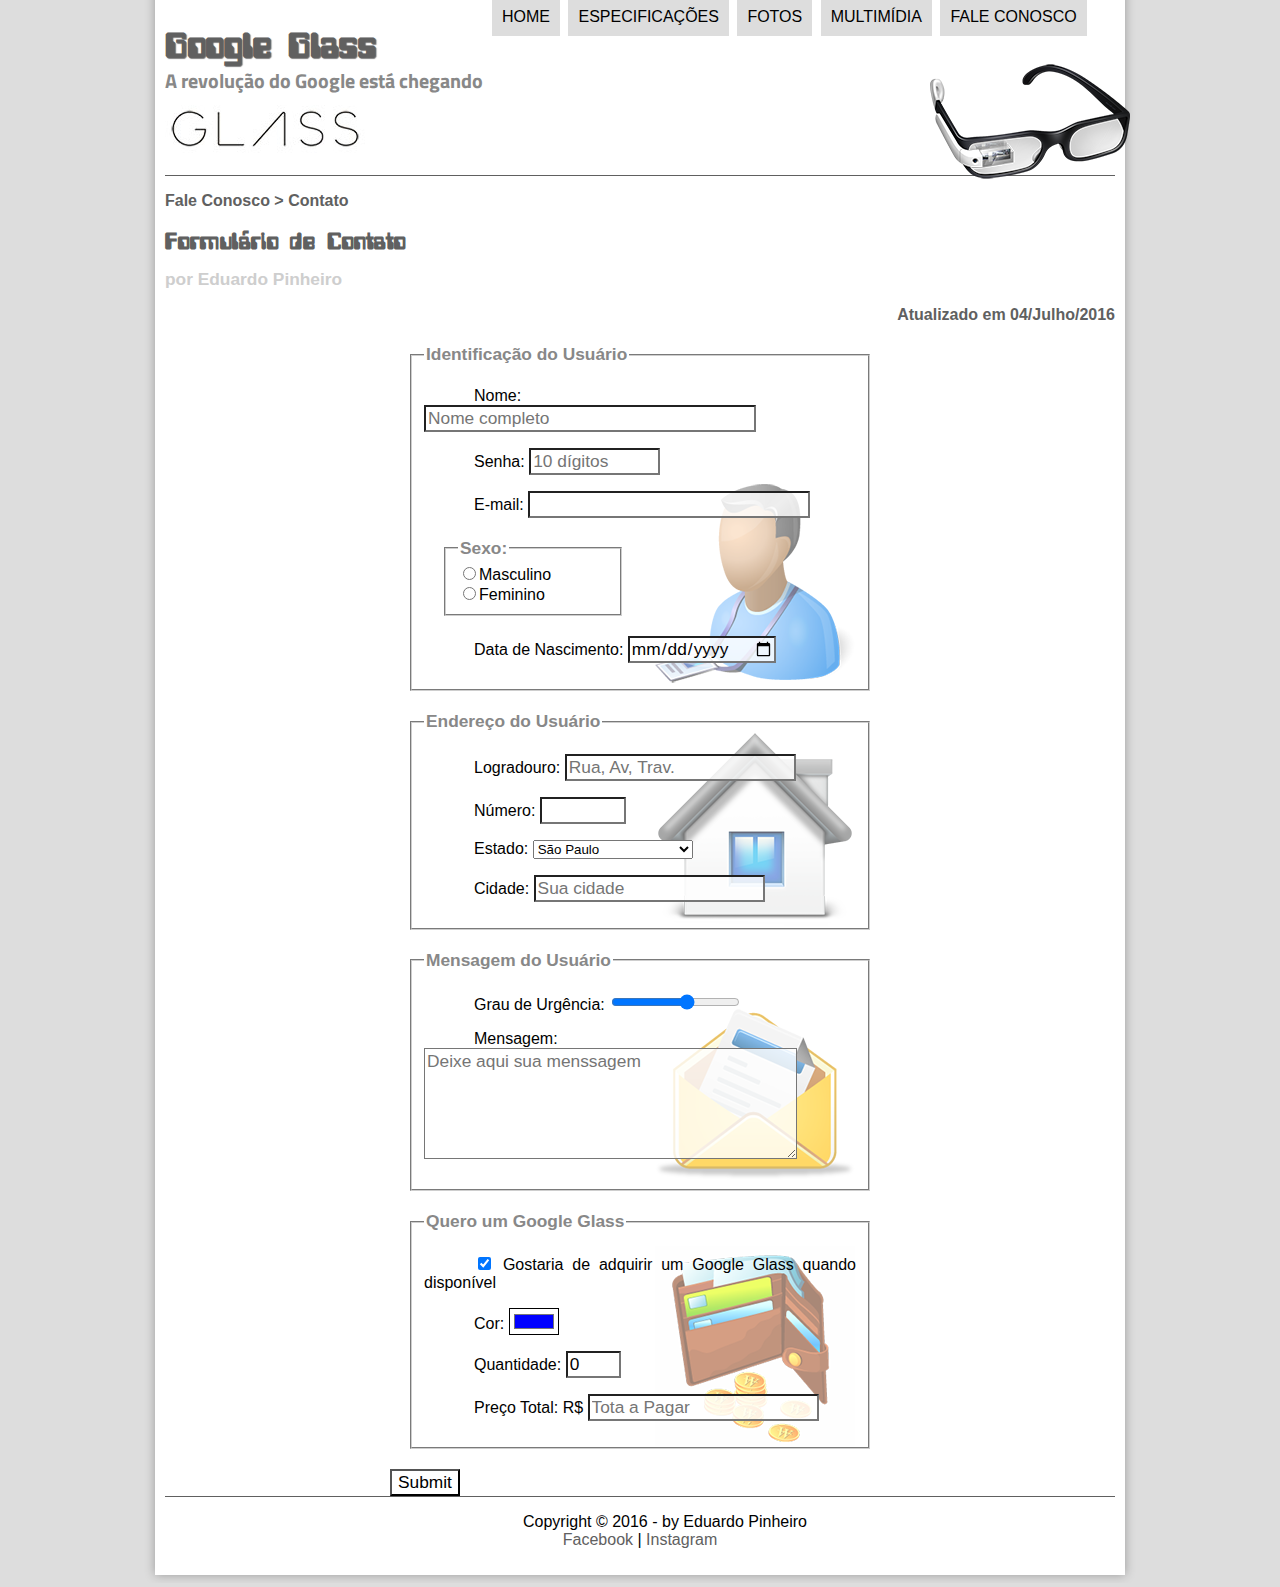
<file: fale-conosco.html>
<!DOCTYPE HTML>
<html lan="ptb">
    <head>
        <meta charset="utf-8">
        <title>Tudo sobre Google Glass</title>
        <link rel="stylesheet" type="text/css" href="_css/estilo.css"/>
        <link rel="stylesheet" type="text/css" href="_css/form.css"/>
        <script  language="javascript" src="_javascript/funcoes.js"> </script>
        <script>
            function calc_total(){
                var qtd = parseInt(document.getElementById('cQtd').value);
                tot = qtd * 1500;
                document.getElementById('cTot').value = tot;
            }
        </script>
    </head>
    
    <body>
        <div id="interface">
            <header id="cabecalho"> <!-- INICIO CABEÇALHO -->
                <hgsroup>
                   <h1>Google Glass</h1>
                    <h2>A revolução do Google está chegando</h2>
                </hgroup>

                <img id="icone" src="_imagens/glass-oculos-preto-peq.png"/>
    
                <nav id="menu">
                <h1>Principal</h1>
                    <ul type="disc">
                        <li onmousemove="mudaFoto('_imagens/home.png')" onmouseout="mudaFoto('_imagens/contato.png')"><a href="index.html">Home</a></li> 
                        <li onmousemove="mudaFoto('_imagens/especificacoes.png')" onmouseout="mudaFoto('_imagens/contato.png')"><a href="specs.html" target="_self">Especificações</a></li> 
                        <li onmousemove="mudaFoto('_imagens/fotos.png')" onmouseout="mudaFoto('_imagens/contato.png')"><a href="fotos.html">Fotos</a></li> 
                        <li onmousemove="mudaFoto('_imagens/multimidia.png')" onmouseout="mudaFoto('_imagens/contato.png')"><a href="multimidia.html">Multimídia</a></li>
                        <li onmousemove="mudaFoto('_imagens/contato.png')" onmouseout="mudaFoto('_imagens/contato.png')"><a href="fale-conosco.html">Fale conosco</a></li>
                    </ul>
                </nav>
            </header> <!-- FIM CABEÇALHO -->
            <article>
                <header id="cabecalho_artigo">
                    <hgroup>
                        <h3>Fale Conosco > Contato</h3>
                        <h1>Formulário de Contato</h1>
                        <h2>por Eduardo Pinheiro</h2>
                        <h3 class="direita">Atualizado em 04/Julho/2016</h3>
                    </hgroup>            
                </header>
            </article>
            
            <form method="post" action="01-cadastrado.php" id="fContato"  oninput="calc_total();">
                <fieldset id="usuario">
                <legend>Identificação do Usuário</legend>
                        <p><label for="cName">Nome:</label> <input type="text" name="tName" id="cName" size="30" maxlength="35" placeholder="Nome completo"></p>
                        <p><label for="cSenha">Senha:</label> <input type="password" name="tSenha" id="cSenha" size="10" maxlength="10" placeholder="10 dígitos"></p>
                        <p><label for="cEmail">E-mail:</label> <input type="email" name="tEmail" id="cEmail" size="25" maxlength="30"></p>
                        <fieldset id="sexo">
                            <legend>Sexo:</legend>
                            <input type="radio" name="tSexo" id="cMas"><label for="cMas" checked>Masculino</label> <!-- O for é para indicar para que campo vai ser marcado--></br>
                            <input type="radio" name="tSexo" id="cFem"><label for="cFem">Feminino</label>
                        </fieldset>
                        <p>Data de Nascimento: <input type="date" name="tNasc" id="cNasc"></p>
                </fieldset>

                <fieldset id="endereco">
                    <legend>Endereço do Usuário</legend>
                        <p><label for="cEnd">Logradouro:</label> <input type="text" name="tEnd" id="cEnd" size="20" maxlength="80" placeholder="Rua, Av, Trav."></p>
                        <p><label for="cNum">Número:</label> <input type="number" name="tNum" id="cNum" min="1" max="9999"></p>

                        <p><label for="cEst">Estado:</label> 
                        <select name="tEst" id=cEst>
                            <optgroup label="Região Norte">
                                    <option value="AC">Acre</option>
                                    <option value="AP">Amápa</option>
                                    <option value="AM">Amazonas</option>
                                    <option value="PA">Pará</option>
                                    <option value="RO">Rondônia</option>
                                    <option value="RR">Roraima</option>
                                    <option value="TO">Tocantins</option>
                            </optgroup>
                            <optgroup label="Região Nordeste">
                                <option value="CE">Ceará</option>
                                <option value="MA">Maranhão</option>
                                <option value="PI">Piauí</option>
                                <option value="RN">Rio Grande do Norte</option>
                                <option value="PB">Paráiba</option>
                                <option value="PE">Pernambuco</option>
                                <option value="AL">Alagoas</option>
                                <option value="SE">Sergipe</option>
                                <option value="BA">Bahia</option>
                            </optgroup>
                            <optgroup label="Região Centro-oeste">
                                <option value="DF">Distrito Federal</option>
                                <option value="GO">Goiás</option>
                                <option value="MT">Mato Grosso</option>
                                <option value="MS">Mato Grosso do Sul</option>
                            </optgroup>
                            <optgroup label="Região Sudeste">
                                <option value="RJ">Rio de Janeiro</option>
                                <option value="SP" selected="selected">São Paulo</option>
                                <option value="MG">Minas Gerais</option>
                                <option value="ES">Espirito Santo</option>
                            </optgroup>
                            <optgroup label="Rêgiao Sul">
                                <option value="PR">Paraná</option>
                                <option value="SC">Santa Catarina</option>
                                <option value="RS">Rio Grande do Sul</option>
                            </optgroup>
                        </select></p>
                
                        <p><label for="cCid">Cidade:</label>
                            <input type="text" name="tCid" id="cCid" maxlength="40" siza="20" placeholder="Sua cidade" list="cidades" />
                        </p>

                        <datalist id=cidades>
                            <option value="São Paulo-SP"></option>
                            <option value="Rio de Janeiro-RJ"></option> 
                            <option value="Nova Iguaçu-RJ"></option>                           
                            <option value="Niterói-RJ"></option>
                            <option value="Belford Roxo-RJ"></option>
                            <option value="Santa Catarina-SC"></option>
                            <option value="Palmas-TO"></option>
                            <option value="Franca-SP"></option>
                            <option value="Belo Horizonte-MG"></option>
                            <option value="Florianopolis-RS"></option>
                        </datalist>

                </fieldset>

                <fieldset id="mensagem">
                    <legend>Mensagem do Usuário</legend>
                        <p><label for="cUrg">Grau de Urgência:</label> 
                        <input type="range" name="tUrg" id="cUrg" min="0" max="10" step="2"></p>

                        <p><label for="cMsg">Mensagem:</label> 
                        <textarea name="tMsg" id="cMsg" cols="35" rows="5" placeholder="Deixe aqui sua menssagem"></textarea></p>
                </fieldset>

                <fieldset id="pedido">
                   <legend>Quero um Google Glass</legend> 
                        <p><input type="checkbox" name="tPed" id="cPed" checked="checked">
                        <label for="cPed">Gostaria de adquirir um Google Glass quando disponível</label></p>
                        <p><label for="cCor">Cor:</label> <input type="color" name="tCor" id="cCor" value="#0000FF"/></p>
                        <p><label for="cQtd">Quantidade: <input type="number" name="tQtd" id="cQtd" min="0" max="5" value="0" ></label></p>
                        <p><label for="cTot">Preço Total: R$</label> <input type="text" name="tTot" id="cTot" placeholder="Tota a Pagar" readonly="redonly"></p>
                </fieldset>

               <input type="submit" src="_imagens/botao-enviar.png"/>
            </form>

            <footer id="rodape">
               <p>Copyright &copy; 2016 - by Eduardo Pinheiro<br>
               <a href="https://www.facebook.com/edu.pinheiro.1238" target="_blank">Facebook</a> | 
               <a href="https://www.instagram.com/edupinheiro20/" target="_blank">Instagram</a></p>
            </footer>
        </div>
    </body>
</html>
</file>
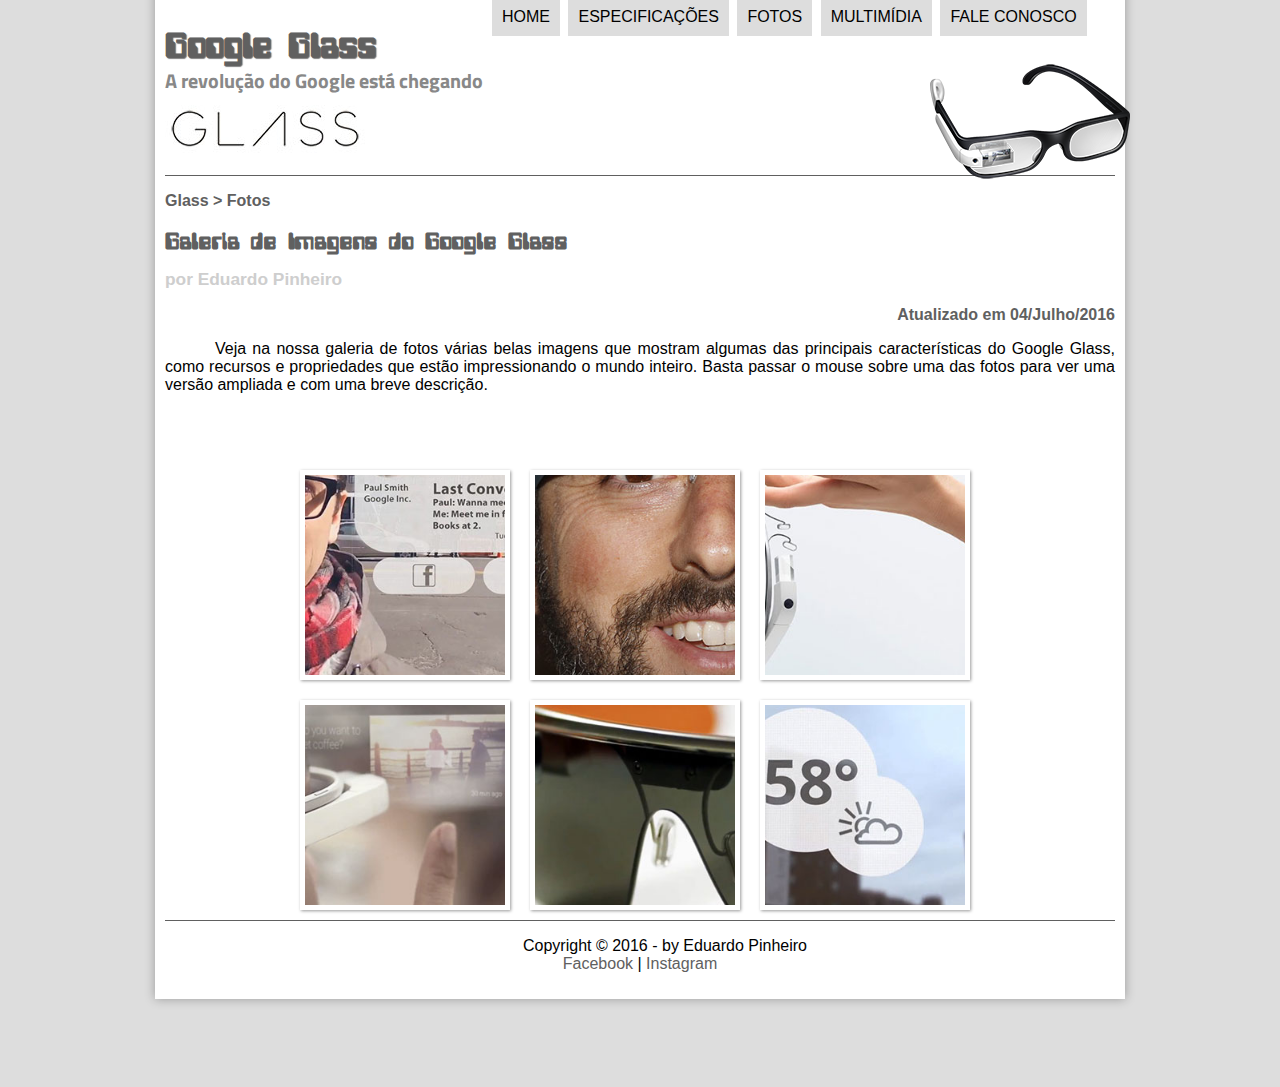
<file: fotos.html>
<!DOCTYPE HTML>
<html lan="ptb">
    <head>
        <meta charset="utf-8">
        <title>Tudo sobre Google Glass</title>
        <link rel="stylesheet" type="text/css" href="_css/estilo.css"/>
        <link rel="stylesheet" type="text/css" href="_css/fotos.css" />
    </head>
    <script  language="javascript" src="_javascript/funcoes.js"> </script>
    <body>
        <div id="interface">
            <header id="cabecalho"> <!-- INICIO CABEÇALHO -->
                <hgsroup>
                   <h1>Google Glass</h1>
                    <h2>A revolução do Google está chegando</h2>
                </hgroup>

                <img id="icone" src="_imagens/glass-oculos-preto-peq.png"/>
    
                <nav id="menu">
                <h1>Principal</h1>
                    <ul type="disc">
                        <li onmousemove="mudaFoto('_imagens/home.png')" onmouseout="mudaFoto('_imagens/fotos.png')"><a href="index.html">Home</a></li> 
                        <li onmousemove="mudaFoto('_imagens/especificacoes.png')" onmouseout="mudaFoto('_imagens/fotos.png')"><a href="specs.html" target="_self">Especificações</a></li> 
                        <li onmousemove="mudaFoto('_imagens/fotos.png')" onmouseout="mudaFoto('_imagens/fotos.png')"><a href="fotos.html">Fotos</a></li> 
                        <li onmousemove="mudaFoto('_imagens/multimidia.png')" onmouseout="mudaFoto('_imagens/fotos.png')"><a href="multimidia.html">Multimídia</a></li>
                        <li onmousemove="mudaFoto('_imagens/contato.png')" onmouseout="mudaFoto('_imagens/fotos.png')"><a href="fale-conosco.html">Fale conosco</a></li>
                    </ul>
                </nav>
            </header> <!-- FIM CABEÇALHO -->
            <article>
                <header id="cabecalho_artigo">
                    <hgroup>
                        <h3>Glass > Fotos</h3>
                        <h1>Galeria de Imagens do Google Glass</h1>
                        <h2>por Eduardo Pinheiro</h2>
                        <h3 class="direita">Atualizado em 04/Julho/2016</h3>
                    </hgroup>            
                </header>
            </article>

			<p>Veja na nossa galeria de fotos várias belas imagens que mostram algumas das principais características do Google Glass, como recursos e propriedades que estão impressionando o mundo inteiro. Basta passar o mouse sobre uma das fotos para ver uma versão ampliada e com uma breve descrição.</p>

			<ul id="album-fotos">
                <li id="foto01"><span>Agenda e lembretes</li></span>
    			<li id="foto02"><span>Sergey Brin usando o Glass</li></span>
    			<li id="foto03"><span>Leve e compacto</li></span>
    			<li id="foto04"><span>Sensação de uma tela de 50"</li></span>
    			<li id="foto05"><span>Vários tipos de lente</li></span>
    			<li id="foto06"><span>Informações importantes</li></span>
            </ul>

            </article>
            </section>

			<footer id="rodape">
	           <p>Copyright &copy; 2016 - by Eduardo Pinheiro<br>
	           <a href="https://www.facebook.com/edu.pinheiro.1238" target="_blank">Facebook</a> | 
	           <a href="https://www.instagram.com/edupinheiro20/" target="_blank">Instagram</a></p>
            </footer>
        </div>
    </body>
</html>
</file>
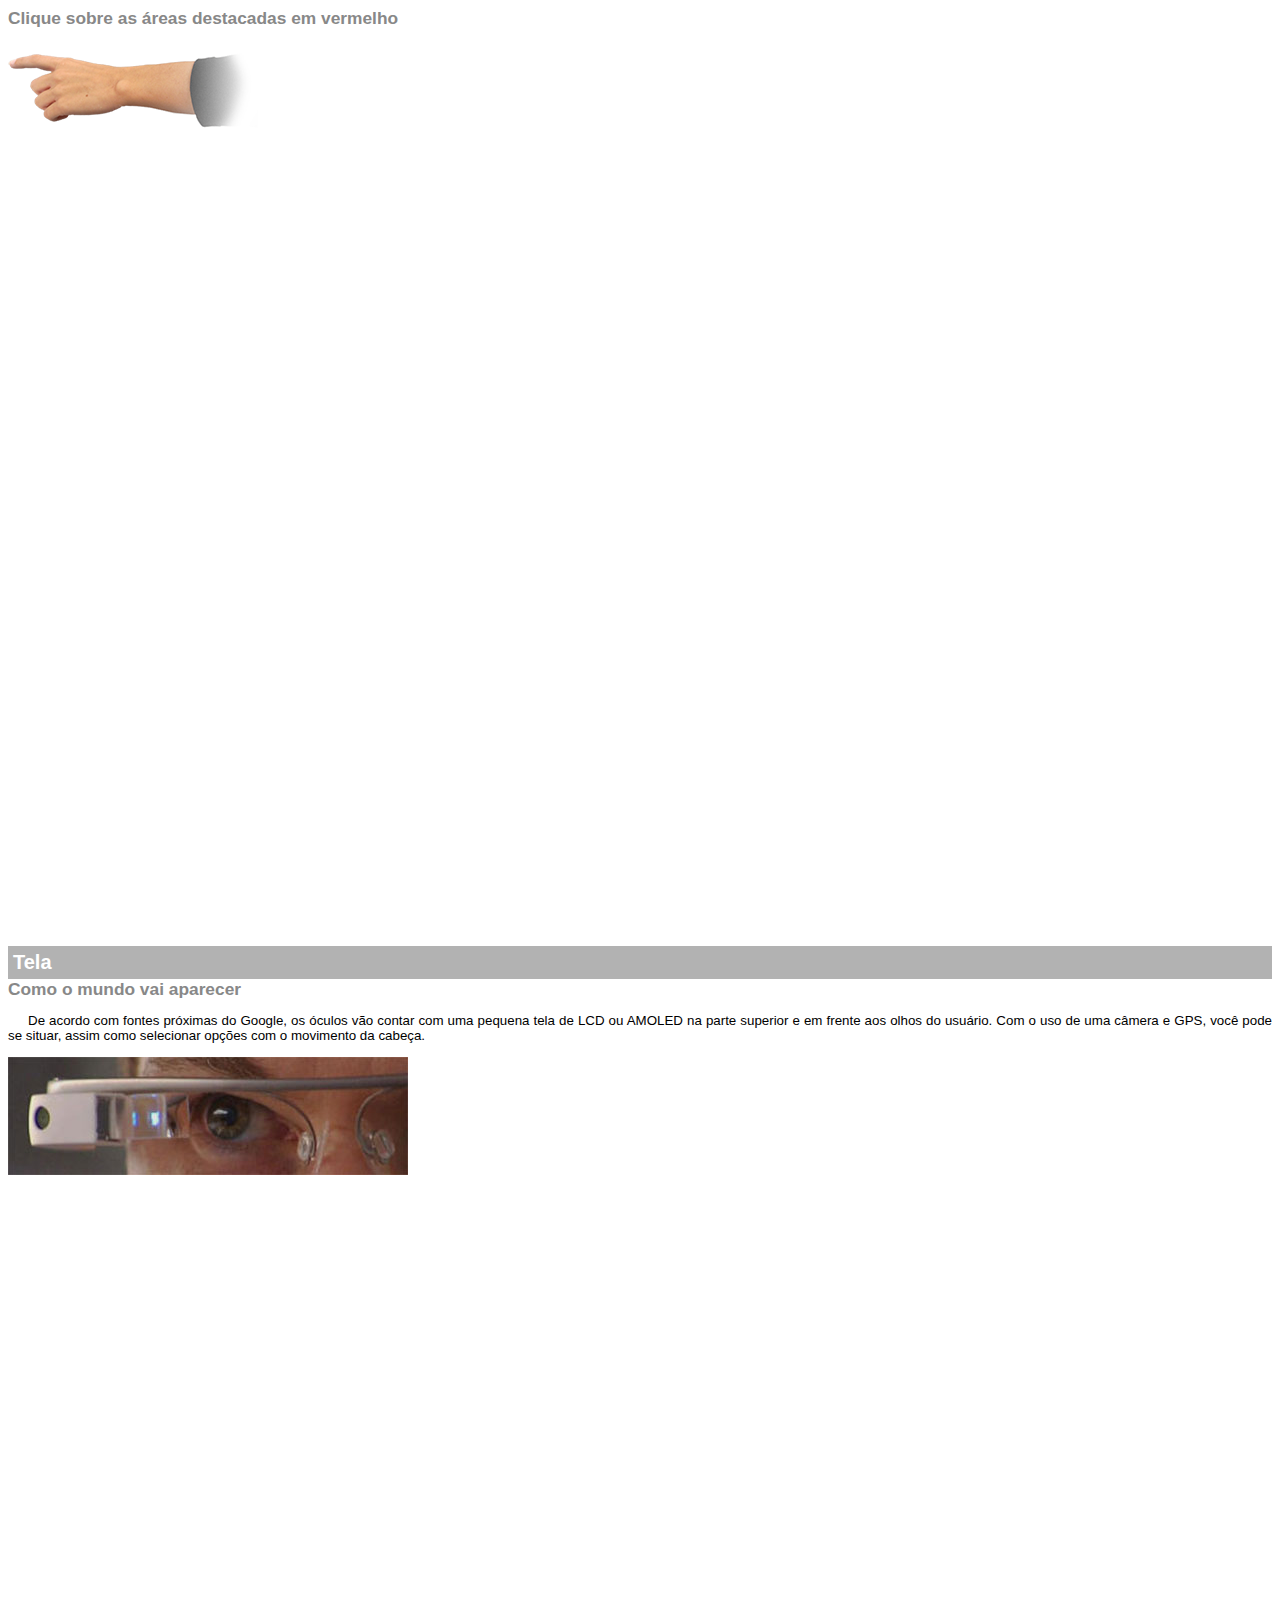
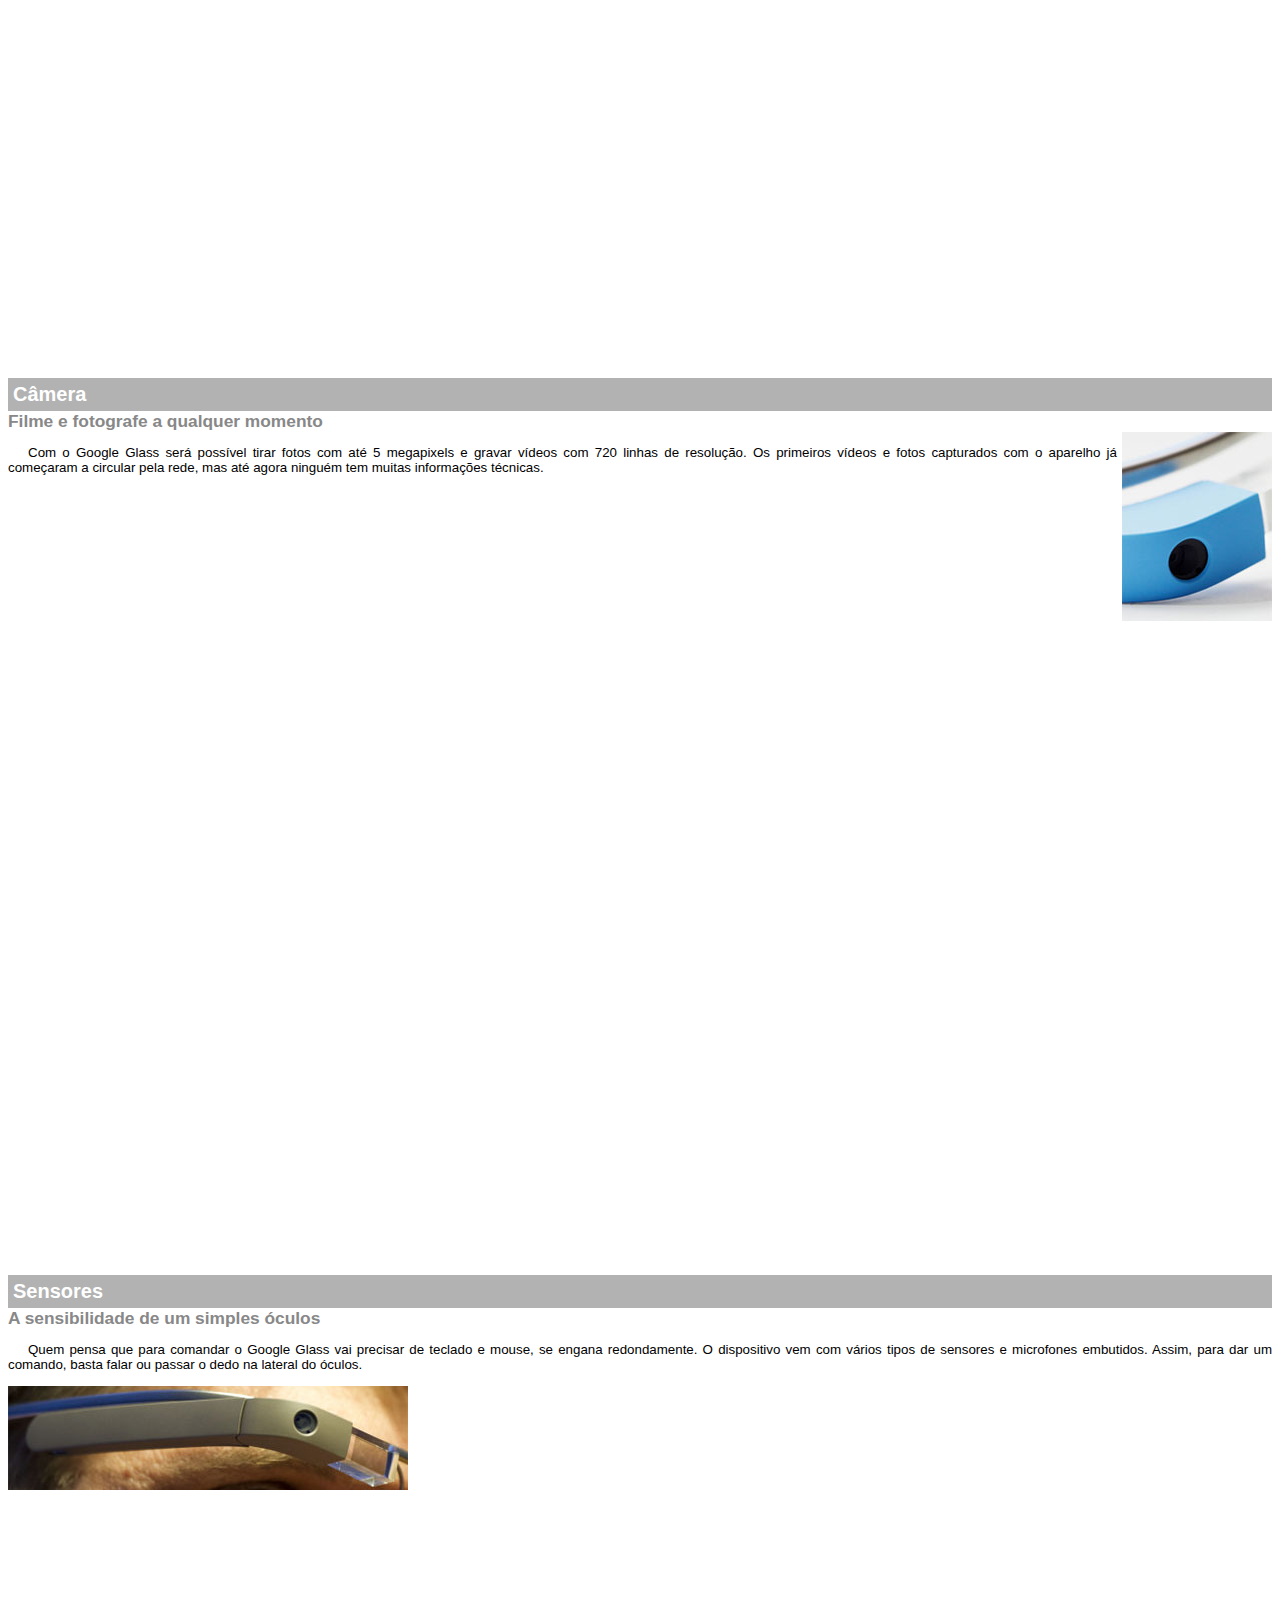
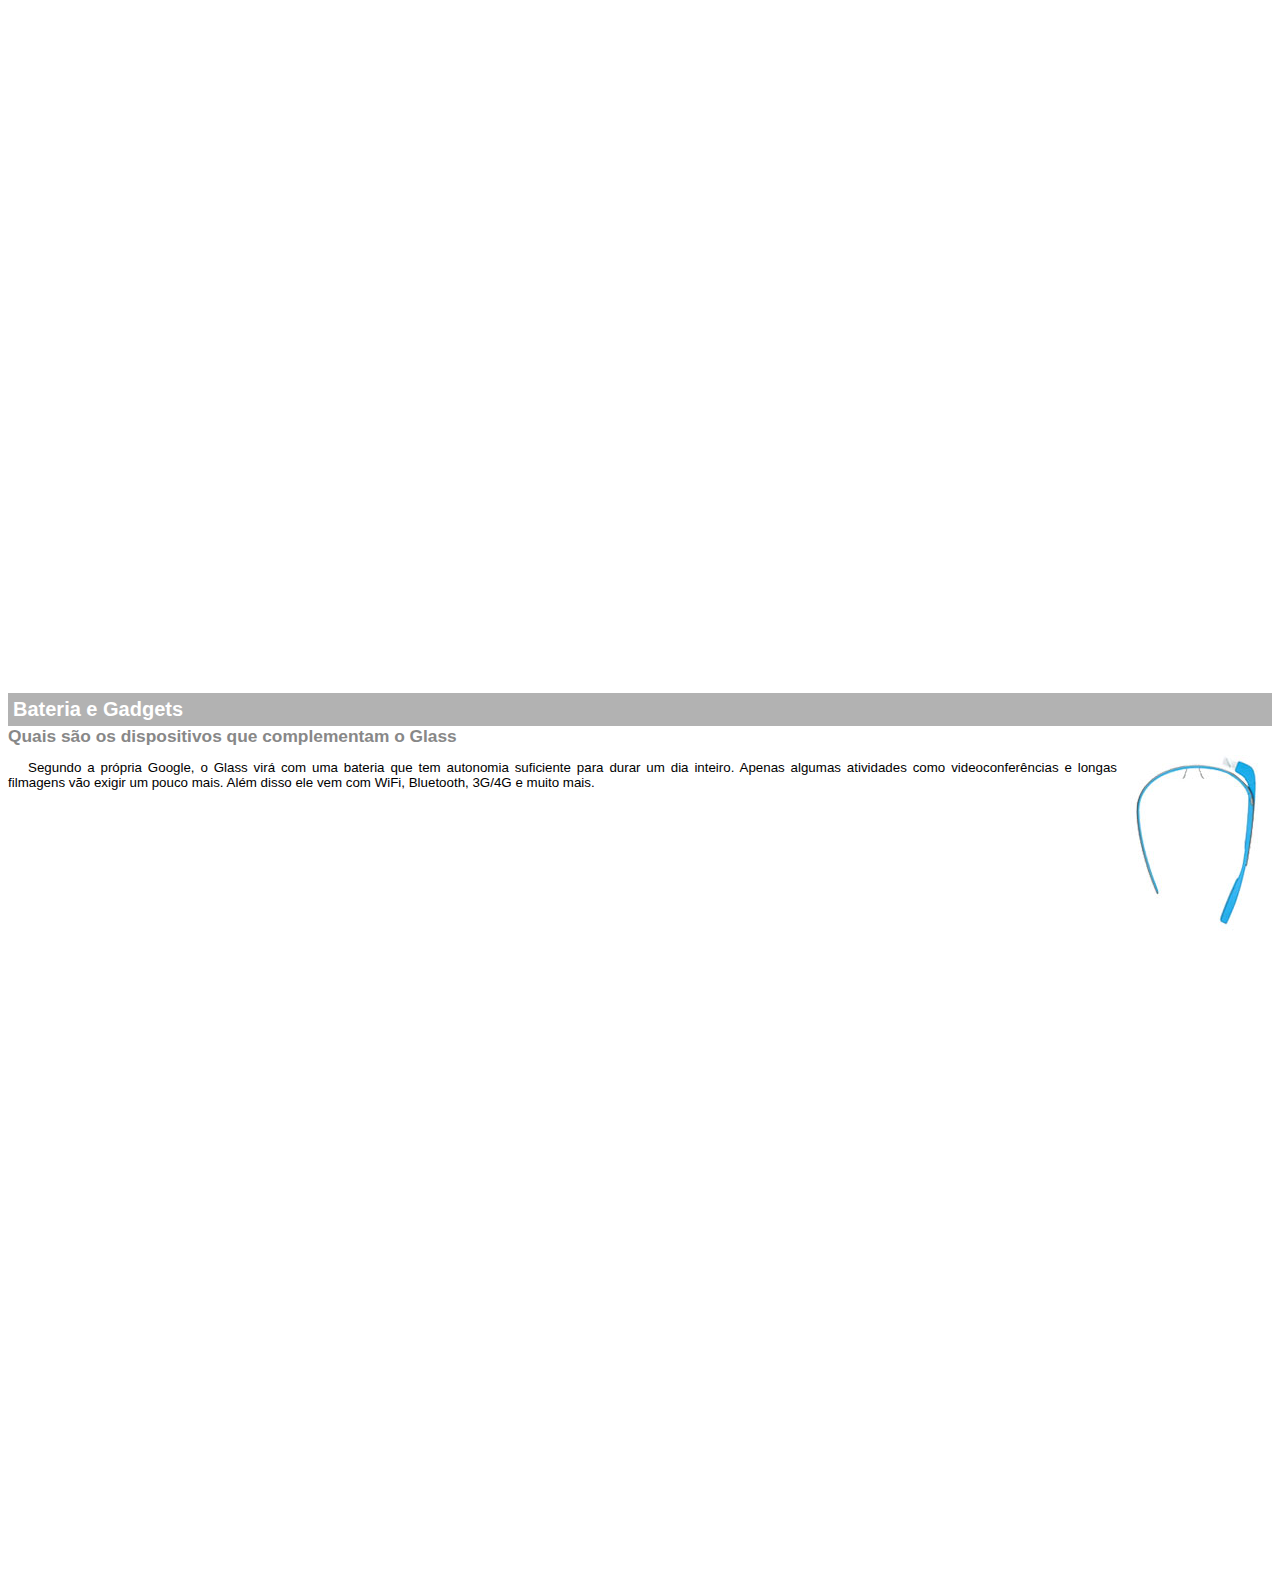
<file: google-glass.html>
<!DOCTYPE HTML>
<html>
    <head>
        <meta charset="utf-8"/>
        <title>Informações sobre Google Glass</title>
        <style>
        	body{
        		font-family: Arial;
        		font-size: 10pt;
        	}
			p{
				text-align: justify;
				text-indent: 20px;
			}

			article h1{
				font-size: 15pt;
				color: white;
				background-color: rgba(0,0,0,.3);
				padding: 5px;
				margin: 0px;
			}
			article h2 {
				font-size: 13pt;
				color: #888888;
				margin: 0px;
			}
			article {
				margin-bottom: 800px;
			}
			img.img-dir{
				display: block;
				float: right;
				margin-left: 5px;
			}
        </style>
    </head>
    <body>
        
        <article id="topo">
	       	<header>
	       		<h2>Clique sobre as áreas destacadas em vermelho</h2>
	        	<img src="_imagens/mao.png" alt="Mão apontando para esquerda">
	       	</header> 
	    </article>

        <article id="tela">
        	<header>
	        	<h1>Tela</h1>
		       	<h2>Como o mundo vai aparecer</h2>
		    </header>
	       <p> De acordo com fontes próximas do Google, os óculos vão contar com uma pequena tela de LCD ou AMOLED na parte superior e em frente aos olhos do usuário. Com o uso de uma câmera e GPS, você pode se situar, assim como selecionar opções com o movimento da cabeça.</p>
	       <img src="_imagens/det-tela.jpg" alt="Tela do Google Glass">
	    </article>

        <article id="camera">
	        <header>
	        	<h1>Câmera</h1>
	        	<h2>Filme e fotografe a qualquer momento</h2>
	        </header>
	        <img src="_imagens/det-camera.jpg"  class="img-dir" alt="Câmera do Google Glass">
	        <p>Com o Google Glass será possível tirar fotos com até 5 megapixels e gravar vídeos com 720 linhas de resolução. Os primeiros vídeos e fotos capturados com o aparelho já começaram a circular pela rede, mas até agora ninguém tem muitas informações técnicas.</p>
        </article>

        <article id="sensores">
	        <header> 
		        <h1>Sensores</h1>
		        <h2>A sensibilidade de um simples óculos</h2>
	        </header>
	        <p>Quem pensa que para comandar o Google Glass vai precisar de teclado e mouse, se engana redondamente. O dispositivo vem com vários tipos de sensores e microfones embutidos. Assim, para dar um comando, basta falar ou passar o dedo na lateral do óculos.</p>
	        <img src="_imagens/det-touch.jpg" alt="Sensor do Google Glass">
        </article>

       <article id="gadgets">
	        <header>
		       <h1>Bateria e Gadgets</h1>
		       <h2>Quais são os dispositivos que complementam o Glass</h2>
	    	</header>
	        <img src="_imagens/det-bateria.jpg" class="img-dir" alt="Bateria do Google Glass">
	        <p>Segundo a própria Google, o Glass virá com uma bateria que tem autonomia suficiente para durar um dia inteiro. Apenas algumas atividades como videoconferências e longas filmagens vão exigir um pouco mais. Além disso ele vem com WiFi, Bluetooth, 3G/4G e muito mais.</p>
        </article>
    </body>
</html>
</file>
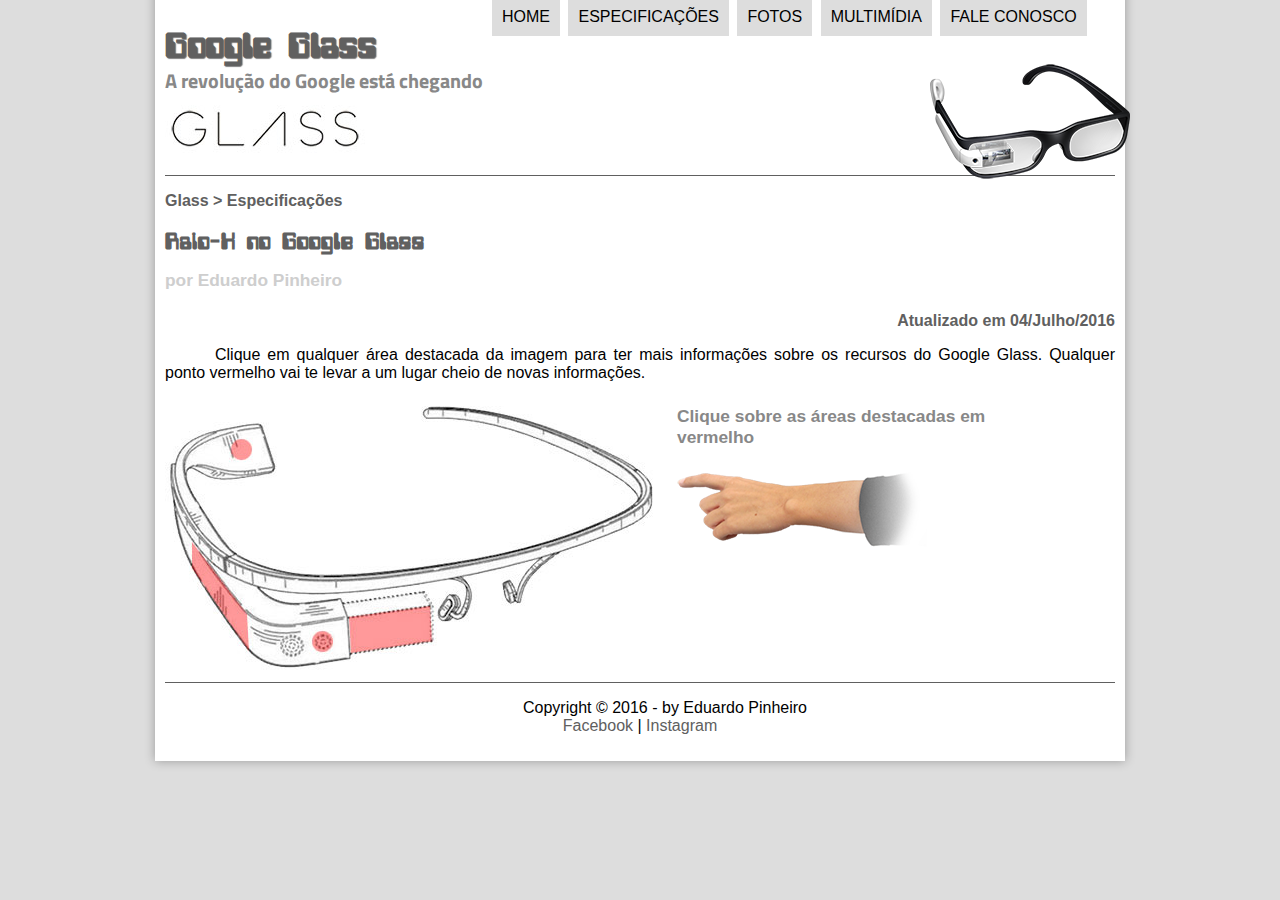
<file: specs.html>
<!DOCTYPE html>
<html lang="ptb">
    <head>
        <meta charset="utf-8">
        <title>Tudo sobre Google Glass</title>
        <link rel="stylesheet" type="text/css" href="_css/estilo.css"/>
        <link rel="stylesheet" type="text/css" href="_css/specs.css"/>
    </head>
    <script  language="javascript" src="_javascript/funcoes.js"> </script>
    <body>
        <div id="interface">
            <header id="cabecalho"> <!-- INICIO CABEÇALHO -->
                <hgsroup>
                   <h1>Google Glass</h1>
                    <h2>A revolução do Google está chegando</h2>
                </hgroup>

                <img id="icone" src="_imagens/glass-oculos-preto-peq.png"/>
    
                <nav id="menu">
                <h1>Principal</h1>
                    <ul type="disc">
                        <li onmousemove="mudaFoto('_imagens/home.png')" onmouseout="mudaFoto('_imagens/especificacoes.png')"><a href="index.html">Home</a></li> 
                        <li onmousemove="mudaFoto('_imagens/especificacoes.png')" onmouseout="mudaFoto('_imagens/especificacoes.png')"><a href="specs.html" target="_self">Especificações</a></li> 
                        <li onmousemove="mudaFoto('_imagens/fotos.png')" onmouseout="mudaFoto('_imagens/especificacoes.png')"><a href="fotos.html">Fotos</a></li> 
                        <li onmousemove="mudaFoto('_imagens/multimidia.png')" onmouseout="mudaFoto('_imagens/especificacoes.png')"><a href="multimidia.html">Multimídia</a></li>
                        <li onmousemove="mudaFoto('_imagens/contato.png')" onmouseout="mudaFoto('_imagens/especificacoes.png')"><a href="fale-conosco.html">Fale conosco</a></li>
                    </ul>
                </nav>
            </header> 
			<section id="corpo-full">
				<article id="noticia_principal">
			    	<header id="cabecalho_artigo">
			            <hgroup>
			                <h3>Glass > Especificações</h3>
			                <h1>Raio-X no Google Glass</h1>
			                <h2>por Eduardo Pinheiro</h2>
			                <h3 class="direita">Atualizado em 04/Julho/2016</h3>
			            </hgroup>            
					</header>
				<p>Clique em qualquer área destacada da imagem para ter mais informações sobre os recursos do Google Glass. Qualquer ponto vermelho vai te levar a um lugar cheio de novas informações.</p>

				<section id="conteudo">
					<img src="_imagens/glass-esquema-marcado.jpg" usemap="#meumapa"/>
					<map name="meumapa">
						<area shape="rect" coords="179,202,270,260" href="google-glass.html#tela" target="janela" />
						<area shape="circle" coords="158,243,12" href="google-glass.html#camera" target="janela">
						<area shape="circle" coords="76,52,11" href="google-glass.html#gadgets" target="janela">
						<area shape="poly" coords="28,143,83,216, 84,249, 27,169" href="google-glass.html#sensores" target="janela">
					</map>
					<iframe src="google-glass.html" name="janela" id="frame-spec"></iframe>
				</section>
			</section>
       		<footer id="rodape">
                <p>Copyright &copy; 2016 - by Eduardo Pinheiro <br>
	           <a href="https://www.facebook.com/edu.pinheiro.1238" target="_blank">Facebook</a> | 
	           <a href="https://www.instagram.com/edupinheiro20/" target="_blank">Instagram</a></p>
            </footer>
        </div>
    </body>
</html>
</file>
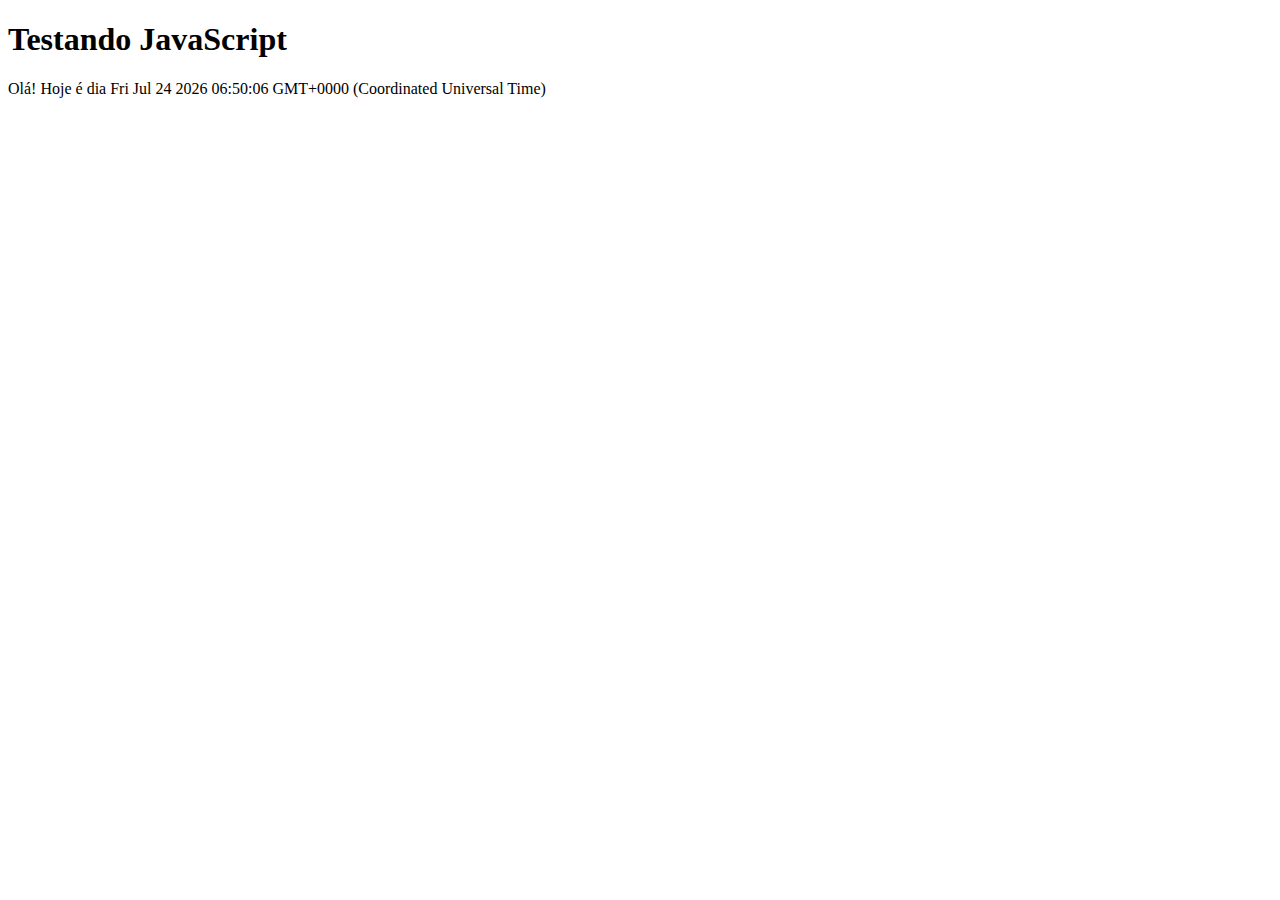
<file: testejs01.html>
<!DOCTYPE html>
<html lang="ptb">
	<head>
		<meta charset="utf-8">
		<title>Teste javaScript</title>
	</head>

	<body>
		<h1>Testando JavaScript</h1>
		<script>
			document.write("Olá! Hoje é dia " + Date());
		</script>
	</body>
</html>
</file>
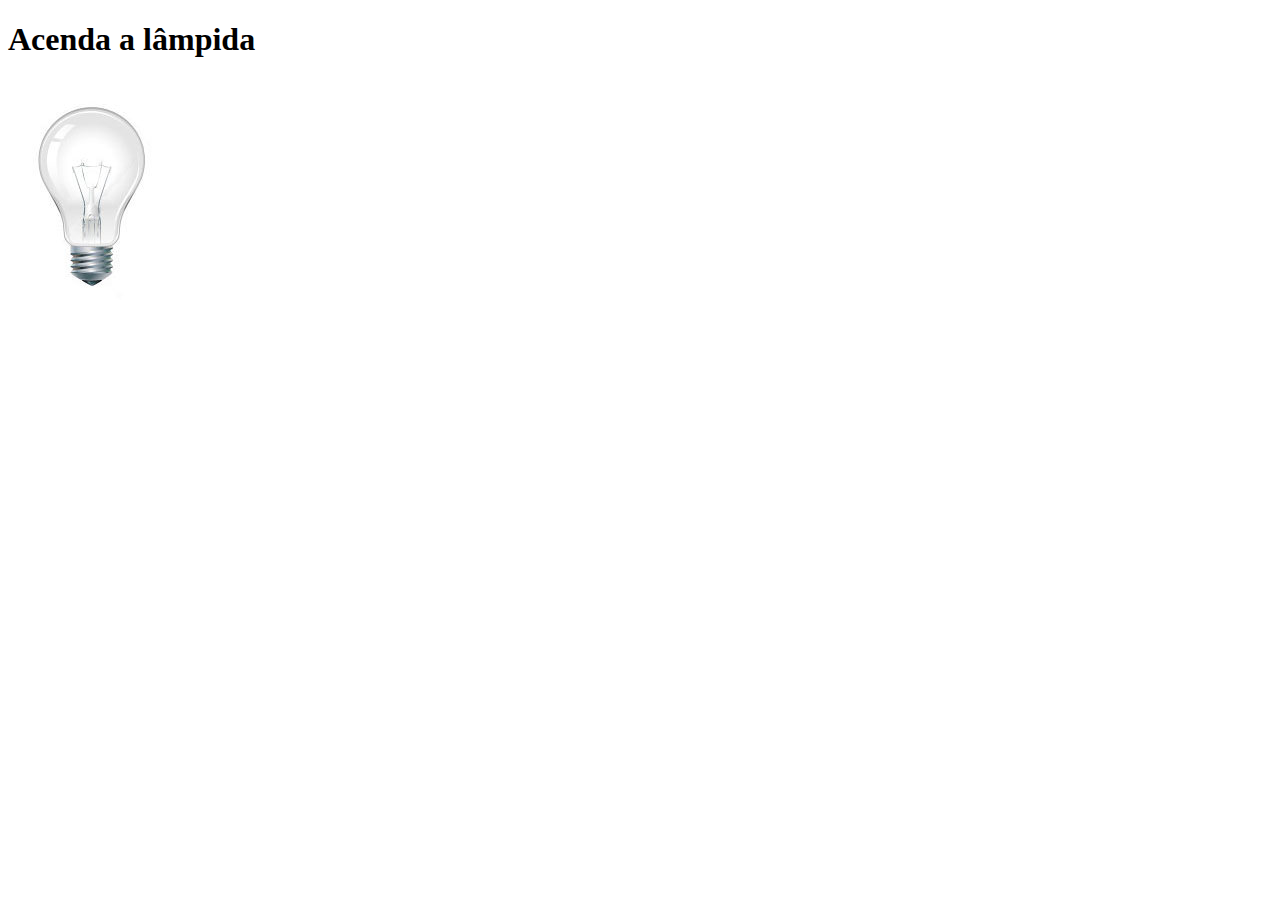
<file: testejs02.html>
<!DOCTYPE html>
<html>
	<head>
		<meta charset="utf-8"/>
		<title>Teste JavaScript</title>
		<script>
			function acendeLampada() {
				
				document.getElementById("luz").src="_imagens/lampada-acesa.jpg";
			}
			function  apagaLampada() {
				document.getElementById("luz").src ="_imagens/lampada-apagada.jpg";
			}

			function lampadaQuebrou(){
				document.getElementById("luz").src ="_imagens/lampada-quebrada.jpg";
			}
		</script>
	</head>
	<body>
		<h1>Acenda a lâmpida</h1>
		<img src="_imagens/lampada-apagada.jpg" id="luz" onmousemove="acendeLampada()" onmouseout="apagaLampada()"  onclick="lampadaQuebrou()" />
	</body>
</html>
</file>
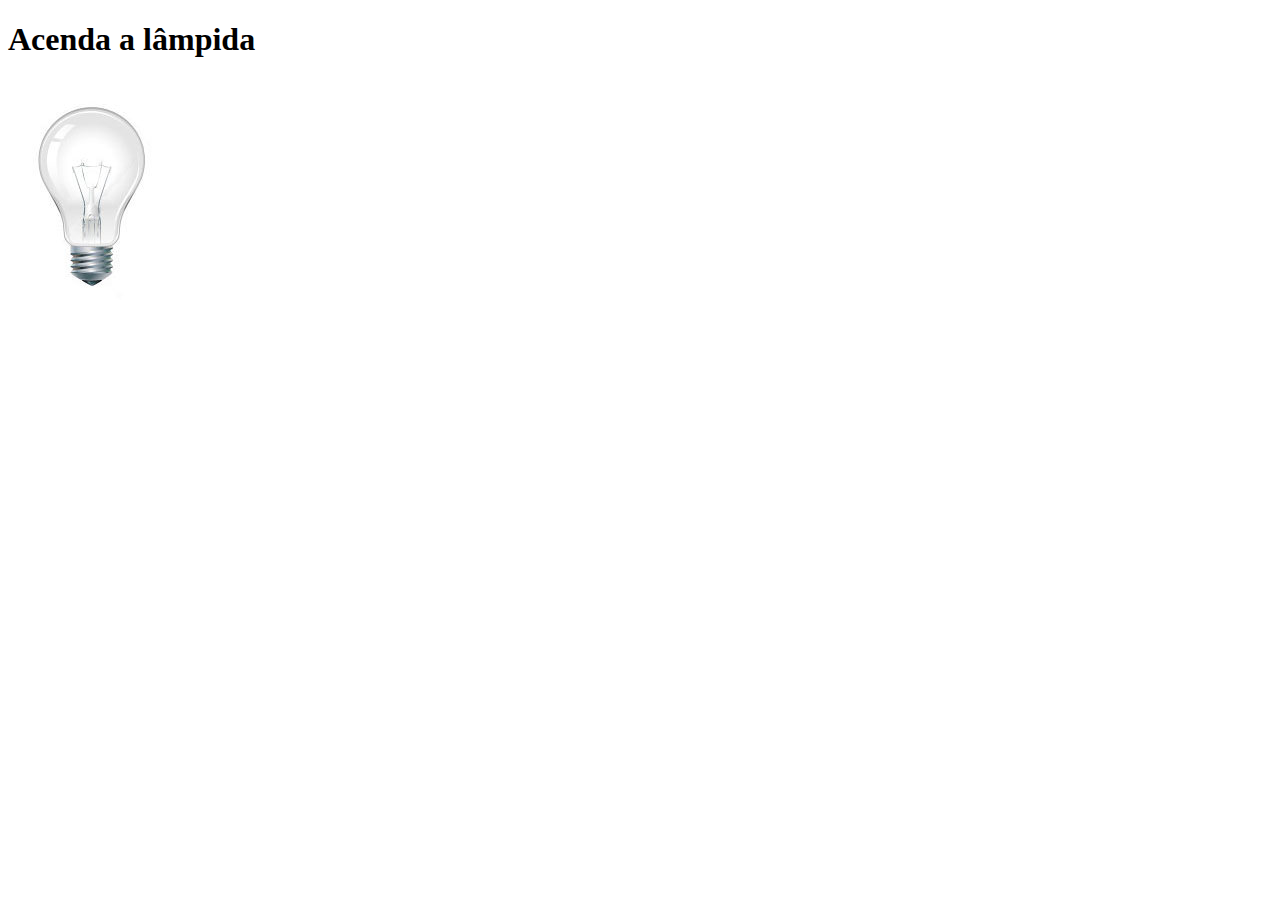
<file: testejs03.html>
<!DOCTYPE html>
<html>
	<head>
		<meta charset="utf-8"/>
		<title>Teste JavaScript</title>
		<script>
			var quebrada = false;
			function mudaLampada(tipo) {
				
				if(!quebrada){
					document.getElementById("luz").src = "_imagens/" + tipo + ".jpg";
					if(tipo == 'lampada-quebrada'){
						quebrada = true;
					}
				}	
			}
		</script>
	</head>
	<body>
		<h1>Acenda a lâmpida</h1>
		<img src="_imagens/lampada-apagada.jpg" id="luz" onmousemove="mudaLampada('lampada-acesa')" onmouseout="mudaLampada('lampada-apagada')"  onclick="mudaLampada('lampada-quebrada')" />
	</body>
</html>
</file>
<file: _css/estilo.css>
@charset "UTF-8";
@import url(https://fonts.googleapis.com/css?family=Titillium+Web);
@font-face {
    font-family: 'FonteLogo';
    src: url("../_fonts/computer-font.ttf");
}

body{
    font-family: Arial,sans-serif;
    background-color: #dddddd;
    color: rgba(0, 0, 0, 1);
}

div#interface {
    width: 950px;
    background-color: #ffffff;
    margin:  -20px auto 0px auto;
    box-shadow: 0px 0px 10px rgba(0,0,0,.3); /* Red, Gree, Blue... O 0.3 é 30% de tranparência*/
    padding: 10px;
}

p{
    text-align: justify;
    text-indent: 50px;
}

a{
    color: #606060;
    text-decoration: none;
}

a:hover {
    text-decoration: underline;
}

header#cabecalho img#icone {
    position: absolute;
    left: 930px;
    top: 60px;
}
header#cabecalho {
    border-bottom: 1px #606060 solid;
    height: 150px;
    background: url("../_imagens/glass-logo-peq.jpg") no-repeat 0px 80px;
}

header#cabecalho h1 {
    font-family: 'FonteLogo', sans-serif;
    font-size: 30pt;
    color: #606060;
    text-shadow: 1px 1px 1px rgba(0,0,0,0.6);
    padding: 0px;
    margin-bottom: 0px;
}

header#cabecalho h2{
    font-family: 'Titillium Web', sans-serif;
    color: #888888;
    font-size: 15pt;
    padding: 0px;
    margin-top: 0px;
}
/* Formatação de imagens com legenda*/

figure.foto-legenda{
    position: relative;
    border: 8px solid white;
    box-shadow: 1px 1px 4px black;
}

figure.foto-legenda img{
    width: 100%;
    height: 100%;
}

figure.foto-legenda figcaption{
    opacity: 0;
    position: absolute;
    top: 0px;
    background-color: rgba(0,0,0,.4);
    color: white;
    width: 100%;
    height: 100%;
    padding: 10px;
    box-sizing: border-box;
    transition: opacity 2s;
}

figure.foto-legenda:hover figcaption{
    opacity: 1;
}

/*FOMATAÇÃO DO MENU*/
nav#menu {
    display: block;
}

nav#menu ul {
    position: absolute;
    list-style: none;
    text-transform: uppercase;
    top: -20px;
    left: 450px;
    
}

nav#menu li {
    display: inline-block;
    background-color: #dddddd;
    padding: 10px;
    margin: 2px;
    transition: background-color 1s;
}
nav#menu li:hover{
    background: #606060;
}

nav#menu h1{
    display: none;
}
nav#menu a {
    color: #000000;
    text-decoration: none;
}
nav#menu a:hover {
    color: #ffffff;
    text-decoration: underline;
}

section#corpo {
    display: block;
    width: 500px;
    float: left;
    border-right: 1px solid #606060;
    padding-right: 20px;
}


article#noticia_principal h2 {
    font-size: 15px;
    color: #606060;
    background-color: #dddddd;
    padding: 5px 0px 5px 0px;
    margin: 10px 0px 10px 0px;
}

header#cabecalho_artigo h1{
    font-family: 'FonteLogo', sans-serif;
    font-size: 20pt;
    color: #606060;
    margin-bottom: 0px;
}
.direita {
    text-align: right;
}
header#cabecalho_artigo h2{
    font-size: 13pt;
    color: #cecece;
    background-color: #ffffff;
}
header#cabecalho_artigo h3{
    font-size: 12pt;
    color: #606060;
}


table#tabelaspec {
    border: 1px solid #606060;
    border-spacing: 0px;
    margin-left: auto;
}

table#tabelaspec td{
    border: 1px solid #606060;
    padding: 10px;
    text-align: center;
}

table#tabelaspec td.ce {
    color:  #ffffff;
    background-color: #606060;
    vertical-align: top;
    font-weight: bold;
}

table#tabelaspec td.cd {
    background-color: #cecece;
}

table#tabelaspec caption {
    color: #888888;
    font-size: 13pt;
    font-weight: bolder;
}

table#tabelaspec caption span {
    display: block;
    float: right;
    color: #888888;
    font-size: 8pt;
    margin-top: 10px;
}

aside#lateral{
    display: block;
    width: 400px;
    float: right;
    background-color: #dddddd;
    padding: 10px;
    margin-top: 10px;
    box-shadow: 2px 2px 2px rgba(0.0.0,.5);
}

aside#lateral h1 {
    font-family: 'FonteLogo', sans-serif;
    font-size: 20pt;
    color: #606060;
    margin-top:  0px;
}

aside#lateral h2{
    background-color: #606060;
    font-size: 13pt;
    color: #ffffff;
    padding: 5px;

}
footer#rodape {
    clear: both;
    border-top: 1px solid #606060;
}

footer#rodape p {
    text-align: center;
}
</file>
<file: _css/form.css>
@charset "utf-8";

form {
	width: 500px;
	margin: auto;
}

input, textarea {
	font-family: sans-serif;
	font-weight: normal;
	font-size: 13pt;
	background-color: rgba(255,255,255,.8);
}

input:hover, textarea:hover {
	background-color: #dddddd;

}

legend {
	color: #888888;
	font-weight: bold;
	font-size: 13pt;
	font-family: sans-serif;
}

fieldset {
	border-color: #cecece;
	margin: 20px;
}

fieldset#sexo {
	width: 150px;
}

fieldset#usuario {
	background: url("../_imagens/icone-contato.png" ) no-repeat 95% 95%; 
}

fieldset#endereco {
	background: url("../_imagens/icone-endereco.png" ) no-repeat 95% 95%; 
}
fieldset#mensagem {
	background: url("../_imagens/icone-mensagem.png" ) no-repeat 95% 95%; 
}

fieldset#pedido{
	background: url("../_imagens/icone-pagamento.png" ) no-repeat 95% 95%; 
}

.botao{
	background-color: #606060;;
	color: white;
	padding: 8px;
	box-shadow: 2px 2px 1px #aaaaaa;
}

span.foco1{
	font-weight: bold;
	color: green;
}
</file>
<file: _css/fotos.css>
@charset "utf-8";

ul#album-fotos {
	width: 700px;
	margin: 0px auto;
	padding:  50px;
	outline: hidden;
	list-style: none;
}

ul#album-fotos li {
	float: left;
	width: 200px;
	height: 200px;
	margin: 10px;
	border:5px solid white;
	background-color: #ffffff;
	box-shadow: 1px 1px 3px rgba(0,0,0,.4);
	-webkit-transition: all .5s ease-in;
}

ul#album-fotos li span{
	opacity: 0; /*Esconde a imagen*/
	color: #ffffff;
	text-shadow: 1px 1px 1px #000000;
	background-color: rgba(0,0,0,.3);
	font-size: 9pt;
	line-height: 370px;
	padding: 5px;
}

ul#album-fotos li:hover {
	-webkit-transform: scale(1.5); /* Zoom na imagem*/
}


ul#album-fotos li:hover span{ /* Faz a legenda da imagem aparecer 
								quando passar o mause em cima da imagem */
	opacity: 1;
}

ul#album-fotos li#foto01 {
	background: url('../_imagens/galeria-01.jpg') no-repeat;
	background-position: 50% 50%; /* Posiciona a imagem no meio*/
	background-size: 400px 400px; /*Tamanho orignal da imagem de fundo*/
	background-color: #ffffff;
}
/*Zoom da imagem out*/
ul#album-fotos li#foto01:hover { 
	background-position: 0px 0px; 
	background-size: 200px 200px;
}

ul#album-fotos li#foto02 {
	background: url('../_imagens/galeria-02.jpg') no-repeat;
	background-position: 50% 50%; /* Posiciona a imagem no meio*/
	background-size: 400px 400px; /*Tamanho orignal da imagem de fundo*/
	background-color: #ffffff;
}
/*Zoom da imagem*/
ul#album-fotos li#foto02:hover { 
	background-position: 0px 0px; 
	background-size: 200px 200px;
}	
ul#album-fotos li#foto03 {
	background: url('../_imagens/galeria-03.jpg') no-repeat;
	background-position: 50% 50%; /* Posiciona a imagem no meio*/
	background-size: 400px 400px; /*Tamanho orignal da imagem de fundo*/
	background-color: #ffffff;
}
/*Zoom da imagem*/
ul#album-fotos li#foto03:hover { 
	background-position: 0px 0px; 
	background-size: 200px 200px;
}
ul#album-fotos li#foto04 {
	background: url('../_imagens/galeria-04.jpg') no-repeat;
	background-position: 50% 50%; /* Posiciona a imagem no meio*/
	background-size: 400px 400px; /*Tamanho orignal da imagem de fundo*/
	background-color: #ffffff;
}
/*Zoom da imagem*/
ul#album-fotos li#foto04:hover { 
	background-position: 0px 0px; 
	background-size: 200px 200px;
}
ul#album-fotos li#foto05 {
	background: url('../_imagens/galeria-05.jpg') no-repeat;
	background-position: 50% 50%; /* Posiciona a imagem no meio*/
	background-size: 400px 400px; /*Tamanho orignal da imagem de fundo*/
	background-color: #ffffff;
}
/*Zoom da imagem*/
ul#album-fotos li#foto05:hover { 
	background-position: 0px 0px; 
	background-size: 200px 200px;
}
ul#album-fotos li#foto06 {
	background: url('../_imagens/galeria-06.jpg') no-repeat;
	background-position: 50% 50%; /* Posiciona a imagem no meio*/
	background-size: 400px 400px; /*Tamanho orignal da imagem de fundo*/
	background-color: #ffffff;
}
/*Zoom da imagem*/
ul#album-fotos li#foto06:hover { 
	background-position: 0px 0px; 
	background-size: 200px 200px;
}
</file>
<file: _css/specs.css>
@charset "utf-8";
 
section#conteudo{
	width: 1000px;
	margin: auto;
}
iframe#frame-spec{
	width: 400px;
	height: 280px;
	border: none;
	overflow: hidden;
}

iframe#frame-spec::-webkit-scrollbar{
	display: none;
}
</file>
